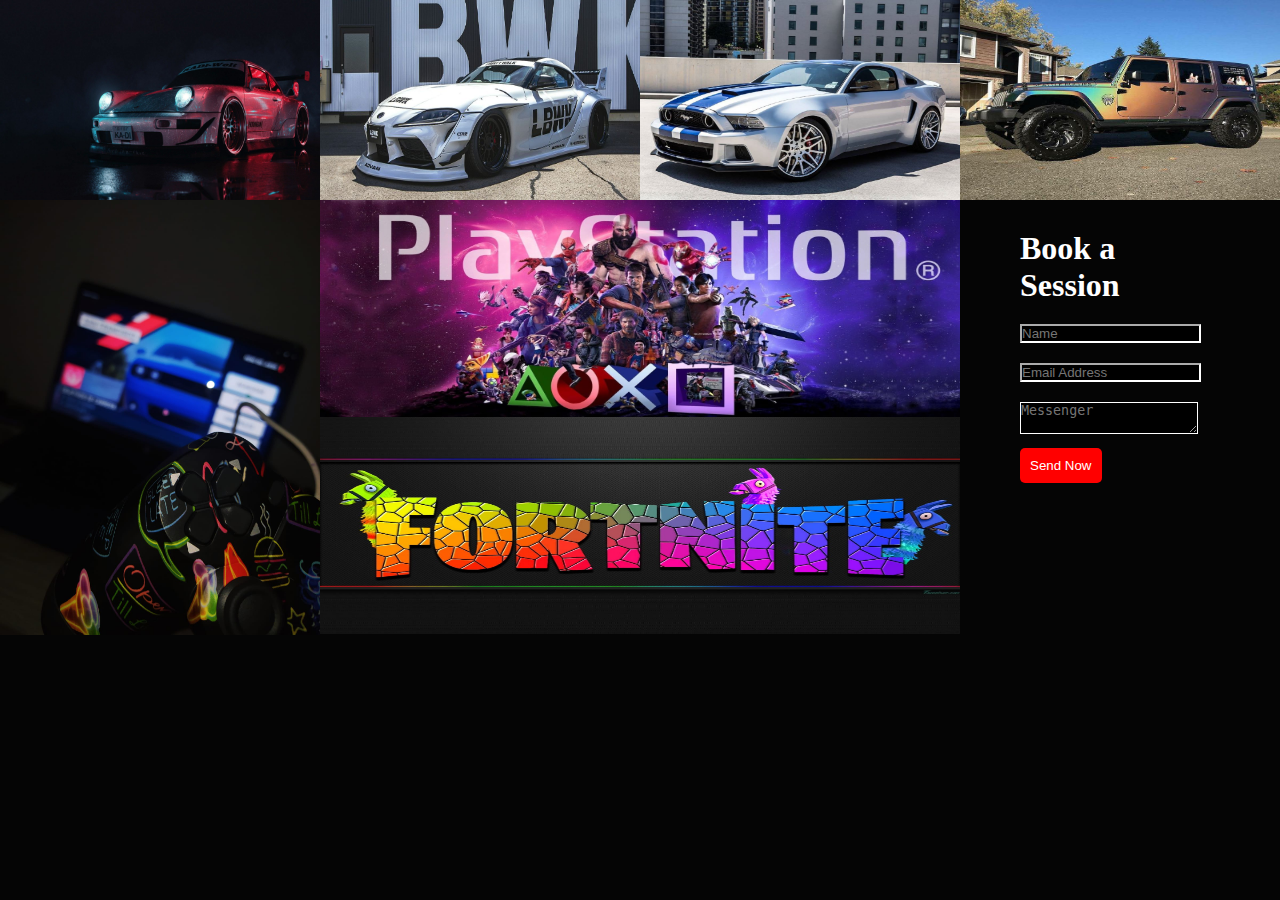
<file: index.html>
<!DOCTYPE html>
<html lang="en">

<head>
    <meta charset="UTF-8">
    <meta http-equiv="X-UA-Compatible" content="IE=edge">
    <meta name="viewport" content="width=device-width, initial-scale=1.0">
    <link rel="stylesheet" href="css/estilo.css">
    <script src="js/utilidades.js"></script>
    <title>taller</title>
</head>

<body>
    <script>
        function crearDivHijo(imagenes) {

            var divHijoUno = crearElemento("div");
            var imgHijouno = crearElemento("img");
            imgHijouno.src = imagenes
            imgHijouno.classList.add("imagen");
            adicionarHijo(divHijoUno, imgHijouno);
            adicionarHijo(divflexContenedor, divHijoUno);

        }

        function img(img, img2) {

            var div = crearElemento("div");

            var img = crearImagen(img);
            img.classList.add("img1");

            var img2 = crearImagen(img2);
            img2.classList.add("img2");

            adicionarHijo(div, img);
            adicionarHijo(div, img2);
            adicionarHijo(divGridContenedor, div);
        }

        function crearDivHijoDos(imagenes) {    

            var divHijoDos = crearElemento("div");
            var imgHijodos = crearElemento("img");
            imgHijodos.src = imagenes
            imgHijodos.classList.add("imagen");

            adicionarHijo(divHijoDos, imgHijodos);
            adicionarHijo(divGridContenedor, divHijoDos);

        }

        var divflexContenedor = crearElemento("div");
        divflexContenedor.classList.add("flexContenedor");

        var divGridContenedor = crearElemento("div");
        divGridContenedor.classList.add("gridContenedor");

        var formulario = crearElemento("div");
        formulario.classList.add("formulario");

        var formularioContent = crearElemento("div");
        adicionarHijo(formulario, formularioContent);

        var titulo = crearElementoConTexto("h1", "Book a Session");
        adicionarHijo(formularioContent, titulo);

        function crearinput(nombreElemento) {

            var input = crearElemento("input");
            input.placeholder = nombreElemento
            input.classList.add("input");
            adicionarHijo(formularioContent, input);

        }

        crearinput("Name");
        crearinput("Email Address");


        var textArea = crearElemento("textArea");
        textArea.placeholder = "Messenger"
        textArea.classList.add("textArea");
        adicionarHijo(formularioContent, textArea);

        var boton = crearElemento("button");
        boton.textContent = "Send Now";
        boton.classList.add("boton");       
        adicionarHijo(formulario, boton);

        crearDivHijo("recursos/imagenes/Carro.jpg");
        crearDivHijo("recursos/imagenes/Supra MK5.jpg");
        crearDivHijo("recursos/imagenes/Mustang Shelby.jpg");
        crearDivHijo("recursos/imagenes/Jeep  Wrangler.jpg");


        crearDivHijoDos("recursos/imagenes/play.jpg");
        img("recursos/imagenes/play2.jpg", "recursos/imagenes/play3.jpg");
        adicionarHijo(divGridContenedor, formulario);



        adicionarBody(divflexContenedor);
        adicionarBody(divGridContenedor);


    </script>
</body>

</html>
</file>
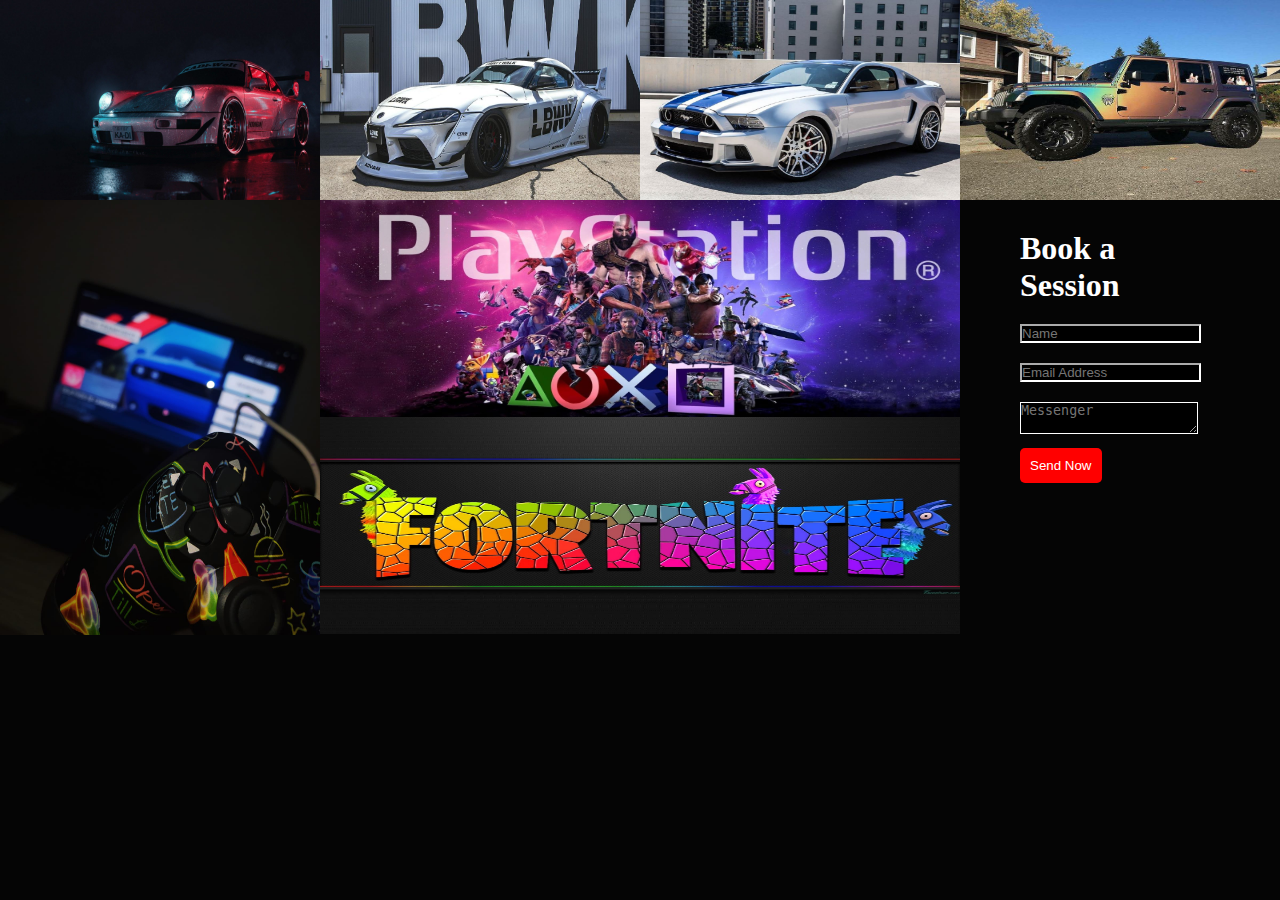
<file: html/taller.html>
<!DOCTYPE html>
<html lang="en">

<head>
    <meta charset="UTF-8">
    <meta http-equiv="X-UA-Compatible" content="IE=edge">
    <meta name="viewport" content="width=device-width, initial-scale=1.0">
    <link rel="stylesheet" href="../css/estilo.css">
    <script src="../js/utilidades.js"></script>
    <title>taller</title>
</head>

<body>
    <script>
        function crearDivHijo(imagenes) {

            var divHijoUno = crearElemento("div");
            var imgHijouno = crearElemento("img");
            imgHijouno.src = imagenes
            imgHijouno.classList.add("imagen");
            adicionarHijo(divHijoUno, imgHijouno);
            adicionarHijo(divflexContenedor, divHijoUno);

        }

        function img(img, img2) {

            var div = crearElemento("div");

            var img = crearImagen(img);
            img.classList.add("img1");

            var img2 = crearImagen(img2);
            img2.classList.add("img2");

            adicionarHijo(div, img);
            adicionarHijo(div, img2);
            adicionarHijo(divGridContenedor, div);
        }

        function crearDivHijoDos(imagenes) {    

            var divHijoDos = crearElemento("div");
            var imgHijodos = crearElemento("img");
            imgHijodos.src = imagenes
            imgHijodos.classList.add("imagen");

            adicionarHijo(divHijoDos, imgHijodos);
            adicionarHijo(divGridContenedor, divHijoDos);

        }

        var divflexContenedor = crearElemento("div");
        divflexContenedor.classList.add("flexContenedor");

        var divGridContenedor = crearElemento("div");
        divGridContenedor.classList.add("gridContenedor");

        var formulario = crearElemento("div");
        formulario.classList.add("formulario");

        var formularioContent = crearElemento("div");
        adicionarHijo(formulario, formularioContent);

        var titulo = crearElementoConTexto("h1", "Book a Session");
        adicionarHijo(formularioContent, titulo);

        function crearinput(nombreElemento) {

            var input = crearElemento("input");
            input.placeholder = nombreElemento
            input.classList.add("input");
            adicionarHijo(formularioContent, input);

        }

        crearinput("Name");
        crearinput("Email Address");


        var textArea = crearElemento("textArea");
        textArea.placeholder = "Messenger"
        textArea.classList.add("textArea");
        adicionarHijo(formularioContent, textArea);

        var boton = crearElemento("button");
        boton.textContent = "Send Now";
        boton.classList.add("boton");       
        adicionarHijo(formulario, boton);

        crearDivHijo("../recursos/imagenes/Carro.jpg");
        crearDivHijo("../recursos/imagenes/Supra MK5.jpg");
        crearDivHijo("../recursos/imagenes/Mustang Shelby.jpg");
        crearDivHijo("../recursos/imagenes/Jeep  Wrangler.jpg");


        crearDivHijoDos("../recursos/imagenes/play.jpg");
        img("../recursos/imagenes/play2.jpg", "../recursos/imagenes/play3.jpg");
        adicionarHijo(divGridContenedor, formulario);



        adicionarBody(divflexContenedor);
        adicionarBody(divGridContenedor);


    </script>
</body>

</html>
</file>
<file: css/estilo.css>
* {
    margin: 0px 0px;
    padding: 0px 0px;
}


body {

    background-color: rgb(5, 5, 5);
    
    
}

.flexContenedor {

    display: flex;

}

.flexContenedor > div {
    display: flex;
    height: 200px;
    width: 25%;
    justify-content: center;
    align-items: center;

}

.gridContenedor {

    display: grid;
    grid-template-columns: 25% 50% 25%;


}

.gridContenedor > div {

    height: 435px;
    

}

.imagen {
    width: 100%;
    height: 100%;
}

.img1 {
    width: 100%;
    height: 50%;
}

.img2 {
    margin-top: -5px;
    width: 100%;
    height: 50%;
}

h1 {
    color: #fff;
    margin-bottom: 20px;
}

.formulario {
    padding: 30px 60px ;
    
}


.input {
    margin-bottom: 20px;

    background-color: black;
    border-color: white;

}

.textArea {
    margin-bottom: 10px;
    background-color: black;
    border-color: white;
}

.boton {
    padding: 10px 10px;
    background-color: rgb(255, 0, 0);
    border-radius: 5px;
    border: none;
    color: #fff;
}
</file>
